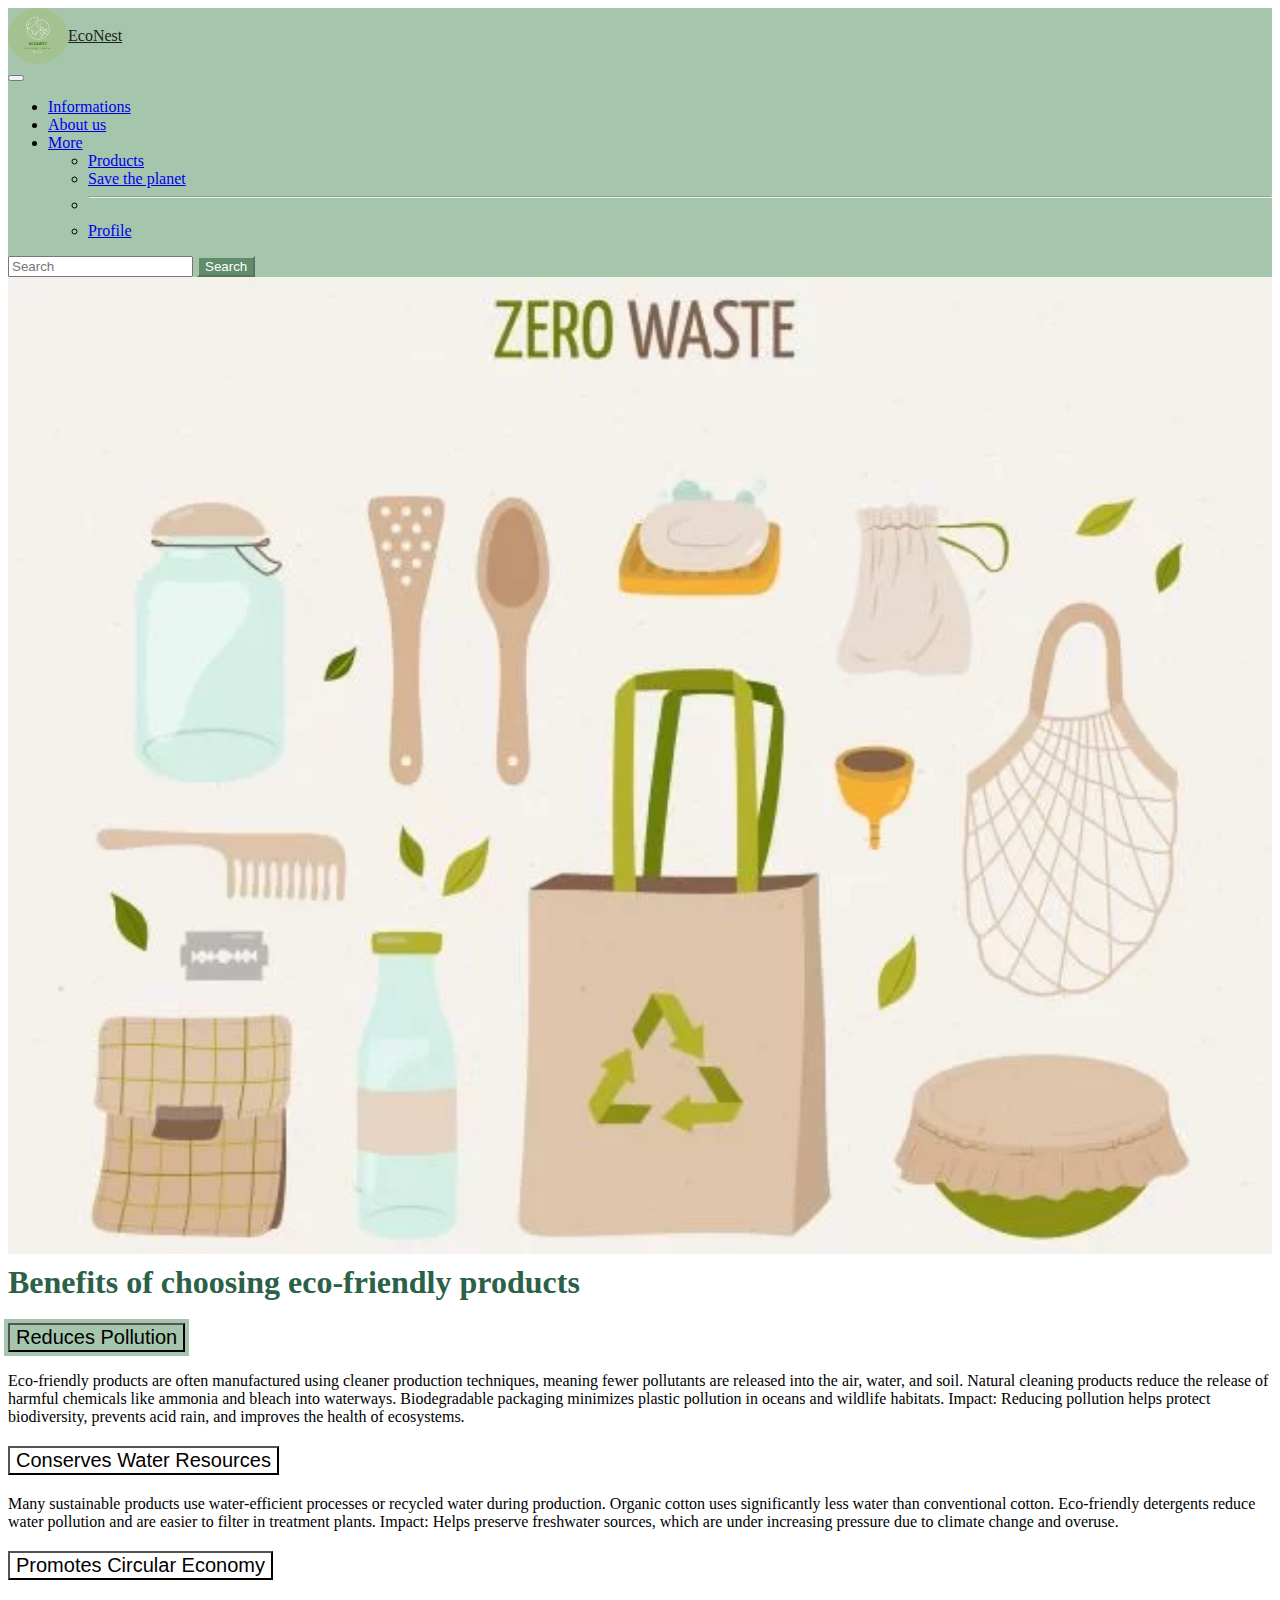
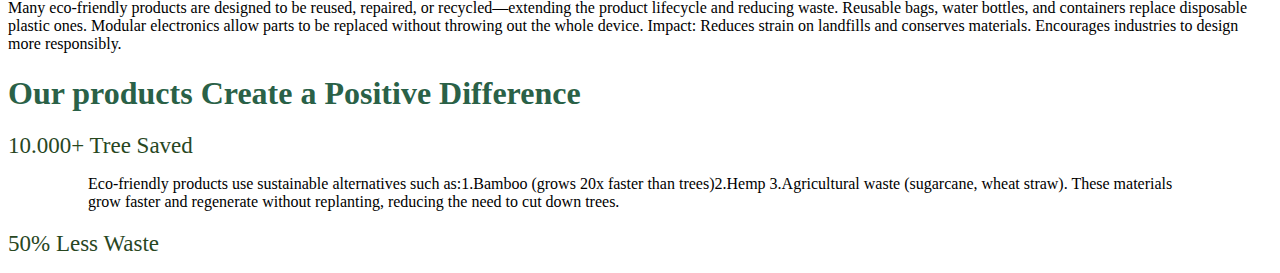
<file: index3.html>
<!DOCTYPE html>
<html>
  <head>
    <title>EcoNest</title>
    <link
      href="https://cdn.jsdelivr.net/npm/bootstrap@5.3.8/dist/css/bootstrap.min.css"
      rel="stylesheet"
      integrity="sha384-sRIl4kxILFvY47J16cr9ZwB07vP4J8+LH7qKQnuqkuIAvNWLzeN8tE5YBujZqJLB"
      crossorigin="anonymous"
    />
    <link rel="stylesheet" href="new.css" />
    <link rel="stylesheet" href="style3.css" />
  </head>
  <body>
    <nav id="background" class="navbar navbar-expand-lg">
      <div class="container-fluid">
        <a class="navbar-brand" href="#"
          ><img
            id="logo"
            src="Logo.png"
            alt="Logo"
            width="60"
            height="56"
            class="d-inline-block align-text-top"
          />EcoNest</a
        >
        <button
          class="navbar-toggler"
          type="button"
          data-bs-toggle="collapse"
          data-bs-target="#navbarSupportedContent"
          aria-controls="navbarSupportedContent"
          aria-expanded="false"
          aria-label="Toggle navigation"
        >
          <span class="navbar-toggler-icon"></span>
        </button>
        <div class="collapse navbar-collapse" id="navbarSupportedContent">
          <ul class="navbar-nav me-auto mb-2 mb-lg-0">
            <li class="nav-item">
              <a class="nav-link active" aria-current="page" href="#"
                >Informations</a
              >
            </li>
            <li class="nav-item">
              <a class="nav-link" href="#">About us</a>
            </li>
            <li class="nav-item dropdown">
              <a
                class="nav-link dropdown-toggle"
                href="#"
                role="button"
                data-bs-toggle="dropdown"
                aria-expanded="false"
              >
                More
              </a>
              <ul class="dropdown-menu">
                <li>
                  <a class="dropdown-item" href="Index2.html">Products</a>
                </li>
                <li>
                  <a class="dropdown-item" href="#">Save the planet</a>
                </li>
                <li><hr class="dropdown-divider" /></li>
                <li>
                  <a class="dropdown-item" href="#">Profile</a>
                </li>
              </ul>
            </li>
          </ul>
          <form class="d-flex" role="search">
            <input
              class="form-control me-2"
              type="search"
              placeholder="Search"
              aria-label="Search"
            />
            <button class="btn btn-outline-success" type="submit">
              Search
            </button>
          </form>
        </div>
      </div>
    </nav>
    <img id="photo" src="eco2.webp" alt="eco products" />
    <div>
      <h1 id="first">Benefits of choosing eco-friendly products</h1>
    </div>
    <div class="accordion" id="accordionExample">
      <div class="accordion-item">
        <h2 class="accordion-header">
          <button
            class="accordion-button"
            type="button"
            data-bs-toggle="collapse"
            data-bs-target="#collapseOne"
            aria-expanded="true"
            aria-controls="collapseOne"
          >
            Reduces Pollution
          </button>
        </h2>
        <div
          id="collapseOne"
          class="accordion-collapse collapse show"
          data-bs-parent="#accordionExample"
        >
          <div class="accordion-body">
            Eco-friendly products are often manufactured using cleaner
            production techniques, meaning fewer pollutants are released into
            the air, water, and soil. Natural cleaning products reduce the
            release of harmful chemicals like ammonia and bleach into waterways.
            Biodegradable packaging minimizes plastic pollution in oceans and
            wildlife habitats. Impact: Reducing pollution helps protect
            biodiversity, prevents acid rain, and improves the health of
            ecosystems.
          </div>
        </div>
      </div>
      <div class="accordion-item">
        <h2 class="accordion-header">
          <button
            class="accordion-button collapsed"
            type="button"
            data-bs-toggle="collapse"
            data-bs-target="#collapseTwo"
            aria-expanded="false"
            aria-controls="collapseTwo"
          >
            Conserves Water Resources
          </button>
        </h2>
        <div
          id="collapseTwo"
          class="accordion-collapse collapse"
          data-bs-parent="#accordionExample"
        >
          <div class="accordion-body">
            Many sustainable products use water-efficient processes or recycled
            water during production. Organic cotton uses significantly less
            water than conventional cotton. Eco-friendly detergents reduce water
            pollution and are easier to filter in treatment plants. Impact:
            Helps preserve freshwater sources, which are under increasing
            pressure due to climate change and overuse.
          </div>
        </div>
      </div>
      <div class="accordion-item">
        <h2 class="accordion-header">
          <button
            class="accordion-button collapsed"
            type="button"
            data-bs-toggle="collapse"
            data-bs-target="#collapseThree"
            aria-expanded="false"
            aria-controls="collapseThree"
          >
            Promotes Circular Economy
          </button>
        </h2>
        <div
          id="collapseThree"
          class="accordion-collapse collapse"
          data-bs-parent="#accordionExample"
        >
          <div class="accordion-body">
            Many eco-friendly products are designed to be reused, repaired, or
            recycled—extending the product lifecycle and reducing waste.
            Reusable bags, water bottles, and containers replace disposable
            plastic ones. Modular electronics allow parts to be replaced without
            throwing out the whole device. Impact: Reduces strain on landfills
            and conserves materials. Encourages industries to design more
            responsibly.
          </div>
        </div>
      </div>
    </div>
    <h1>Our products Create a Positive Difference</h1>
    <div class="card">
      <div class="card-header">10.000+ Tree Saved</div>
      <div class="card-body">
        <figure>
          <blockquote class="blockquote">
            <p>
              Eco-friendly products use sustainable alternatives such
              as:1.Bamboo (grows 20x faster than trees)2.Hemp 3.Agricultural
              waste (sugarcane, wheat straw). These materials grow faster and
              regenerate without replanting, reducing the need to cut down
              trees.
            </p>
          </blockquote>
        </figure>
      </div>
      <div class="card">
        <div class="card-header">50% Less Waste</div>
        <div class="card-body">
          <figure>
            <blockquote class="blockquote">
              <p></p>
            </blockquote>
          </figure>
        </div>
      </div>
    </div>
    <script
      src="https://cdn.jsdelivr.net/npm/bootstrap@5.3.8/dist/js/bootstrap.bundle.min.js"
      integrity="sha384-FKyoEForCGlyvwx9Hj09JcYn3nv7wiPVlz7YYwJrWVcXK/BmnVDxM+D2scQbITxI"
      crossorigin="anonymous"
    ></script>
  </body>
</html>
</file>
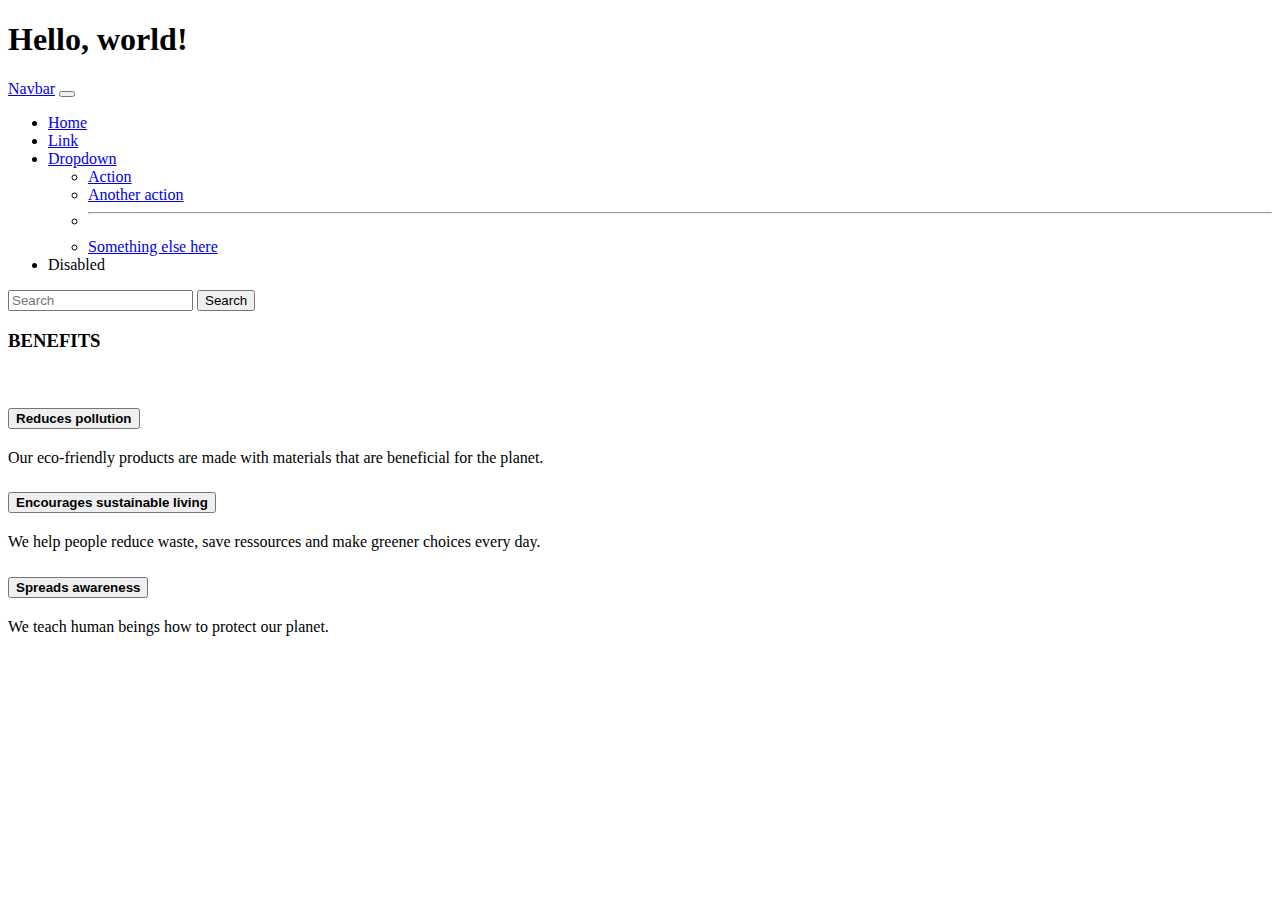
<file: savetheplanet.html>
<!DOCTYPE html>
<html lang="en">
  <head>
    <meta charset="utf-8" />
    <meta name="viewport" content="width=device-width, initial-scale=1" />
    <title>Bootstrap demo</title>
    <link
      href="https://cdn.jsdelivr.net/npm/bootstrap@5.3.8/dist/css/bootstrap.min.css"
      rel="stylesheet"
      integrity="sha384-sRIl4kxILFvY47J16cr9ZwB07vP4J8+LH7qKQnuqkuIAvNWLzeN8tE5YBujZqJLB"
      crossorigin="anonymous"
    />
    <link href="savetheplanet.css" rel="stylesheet" />
  </head>
  <body>
    <h1>Hello, world!</h1>
    <nav class="navbar navbar-expand-lg bg-body-tertiary">
      <div class="container-fluid">
        <a class="navbar-brand" href="#">Navbar</a>
        <button
          class="navbar-toggler"
          type="button"
          data-bs-toggle="collapse"
          data-bs-target="#navbarSupportedContent"
          aria-controls="navbarSupportedContent"
          aria-expanded="false"
          aria-label="Toggle navigation"
        >
          <span class="navbar-toggler-icon"></span>
        </button>
        <div class="collapse navbar-collapse" id="navbarSupportedContent">
          <ul class="navbar-nav me-auto mb-2 mb-lg-0">
            <li class="nav-item">
              <a class="nav-link active" aria-current="page" href="#">Home</a>
            </li>
            <li class="nav-item">
              <a class="nav-link" href="#">Link</a>
            </li>
            <li class="nav-item dropdown">
              <a
                class="nav-link dropdown-toggle"
                href="#"
                role="button"
                data-bs-toggle="dropdown"
                aria-expanded="false"
              >
                Dropdown
              </a>
              <ul class="dropdown-menu">
                <li><a class="dropdown-item" href="#">Action</a></li>
                <li><a class="dropdown-item" href="#">Another action</a></li>
                <li><hr class="dropdown-divider" /></li>
                <li>
                  <a class="dropdown-item" href="#">Something else here</a>
                </li>
              </ul>
            </li>
            <li class="nav-item">
              <a class="nav-link disabled" aria-disabled="true">Disabled</a>
            </li>
          </ul>
          <form class="d-flex" role="search">
            <input
              class="form-control me-2"
              type="search"
              placeholder="Search"
              aria-label="Search"
            />
            <button class="btn btn-outline-success" type="submit">
              Search
            </button>
          </form>
        </div>
      </div>
    </nav>
    <h3><strong>BENEFITS</strong></h3>
    <div class="accordion" id="accordionExample">
      <div class="accordion-item">
        <h2 class="accordion-header">
          <button
            class="accordion-button"
            type="button"
            data-bs-toggle="collapse"
            data-bs-target="#collapseOne"
            aria-expanded="true"
            aria-controls="collapseOne"
          >
            <strong>Reduces pollution</strong>
          </button>
        </h2>
        <div
          id="collapseOne"
          class="accordion-collapse collapse show"
          data-bs-parent="#accordionExample"
        >
          <div class="accordion-body">
            Our eco-friendly products are made with materials that are
            beneficial for the planet.
          </div>
        </div>
      </div>
      <div class="accordion-item">
        <h2 class="accordion-header">
          <button
            class="accordion-button collapsed"
            type="button"
            data-bs-toggle="collapse"
            data-bs-target="#collapseTwo"
            aria-expanded="false"
            aria-controls="collapseTwo"
          >
            <strong>Encourages sustainable living</strong>
          </button>
        </h2>
        <div
          id="collapseTwo"
          class="accordion-collapse collapse"
          data-bs-parent="#accordionExample"
        >
          <div class="accordion-body">
            We help people reduce waste, save ressources and make greener
            choices every day.
          </div>
        </div>
      </div>
      <div class="accordion-item">
        <h2 class="accordion-header">
          <button
            class="accordion-button collapsed"
            type="button"
            data-bs-toggle="collapse"
            data-bs-target="#collapseThree"
            aria-expanded="false"
            aria-controls="collapseThree"
          >
            <strong>Spreads awareness</strong>
          </button>
        </h2>
        <div
          id="collapseThree"
          class="accordion-collapse collapse"
          data-bs-parent="#accordionExample"
        >
          <div class="accordion-body">
            We teach human beings how to protect our planet.
          </div>
        </div>
      </div>
    </div>

    <script
      src="https://cdn.jsdelivr.net/npm/bootstrap@5.3.8/dist/js/bootstrap.bundle.min.js"
      integrity="sha384-FKyoEForCGlyvwx9Hj09JcYn3nv7wiPVlz7YYwJrWVcXK/BmnVDxM+D2scQbITxI"
      crossorigin="anonymous"
    ></script>
  </body>
</html>
</file>
<file: new.css>
#logo {
  border-radius: 100%;
}
#background {
  background-color: rgb(165, 197, 172);
}
.navbar-brand {
  font-family: Georgia, "Times New Roman", Times, serif;
  color: rgb(34, 35, 33);
}
.carousel-inner {
  width: 70%;
  margin-left: auto;
  margin-right: auto;
}
.card {
  margin-top: 10%;
  margin-left: auto;
  margin-right: auto;
}
#main {
  color: rgb(99, 133, 74);
  font-family: Georgia, "Times New Roman", Times, serif;
  text-align: center;
}
.card.text-bg-dark {
  width: 55%;
  margin-left: auto;
  margin-right: auto;
}
#prod {
  color: rgb(23, 58, 31);
  background-color: rgb(252, 229, 201);
  border-radius: 10%;
}
#h2 {
  color: rgb(62, 113, 67);
  font-family: Georgia, "Times New Roman", Times, serif;
  font-size: 30px;
  margin-top: 20px;
}
#bullet {
  font-size: large;
}
#h3 {
  margin-top: 30px;
  color: rgb(62, 113, 67);
  font-family: Georgia, "Times New Roman", Times, serif;
}
.card {
  margin-top: 20px;
}
footer {
  background-color: rgb(218, 207, 196);
  padding: 10px;
  margin-top: 20px;
}
#talk {
  margin-left: 10px;
}
.navbar-brand {
  display: flex;
  align-items: center;
}

.btn {
  background-color: rgb(96 142 106);
  border-color: rgb(165, 197, 172);
  color: white;
}
.btn:hover {
  background-color: rgb(62, 113, 67);
  border-color: rgb(62, 113, 67);
}
.btn:focus {
  background-color: rgb(62, 113, 67);
  border-color: rgb(62, 113, 67);
}
.btn:focus-within {
  background-color: rgb(62, 113, 67);
  border-color: rgb(62, 113, 67);
}
</file>
<file: style3.css>
#first {
  color: rgb(42, 97, 71);
  font-family: Georgia, "Times New Roman", Times, serif;
  margin-top: 10px;
  margin-top: 10px;
}
#photo {
  display: block;
  margin-left: auto;
  margin-right: auto;
  width: 100%;
}
.accordion-button {
  background-color: white;
}
.accordion-button:hover {
  background-color: rgb(165, 197, 172);
}
.accordion-button:focus {
  background-color: rgb(165, 197, 172);
}
.accordion-button:not(.collapsed) {
  background-color: rgb(165, 197, 172);
  box-shadow: 0 0 0 0.25rem rgb(165, 197, 172);
}
h1 {
  color: rgb(42, 97, 71);
}
.card-header {
  font-size: 23px;
  color: rgb(40, 71, 31);
}
.accordion-button {
  font-size: 20px;
}
</file>
<file: savetheplanet.css>
#accordionExample {
  margin-top: 50px;
}
</file>
